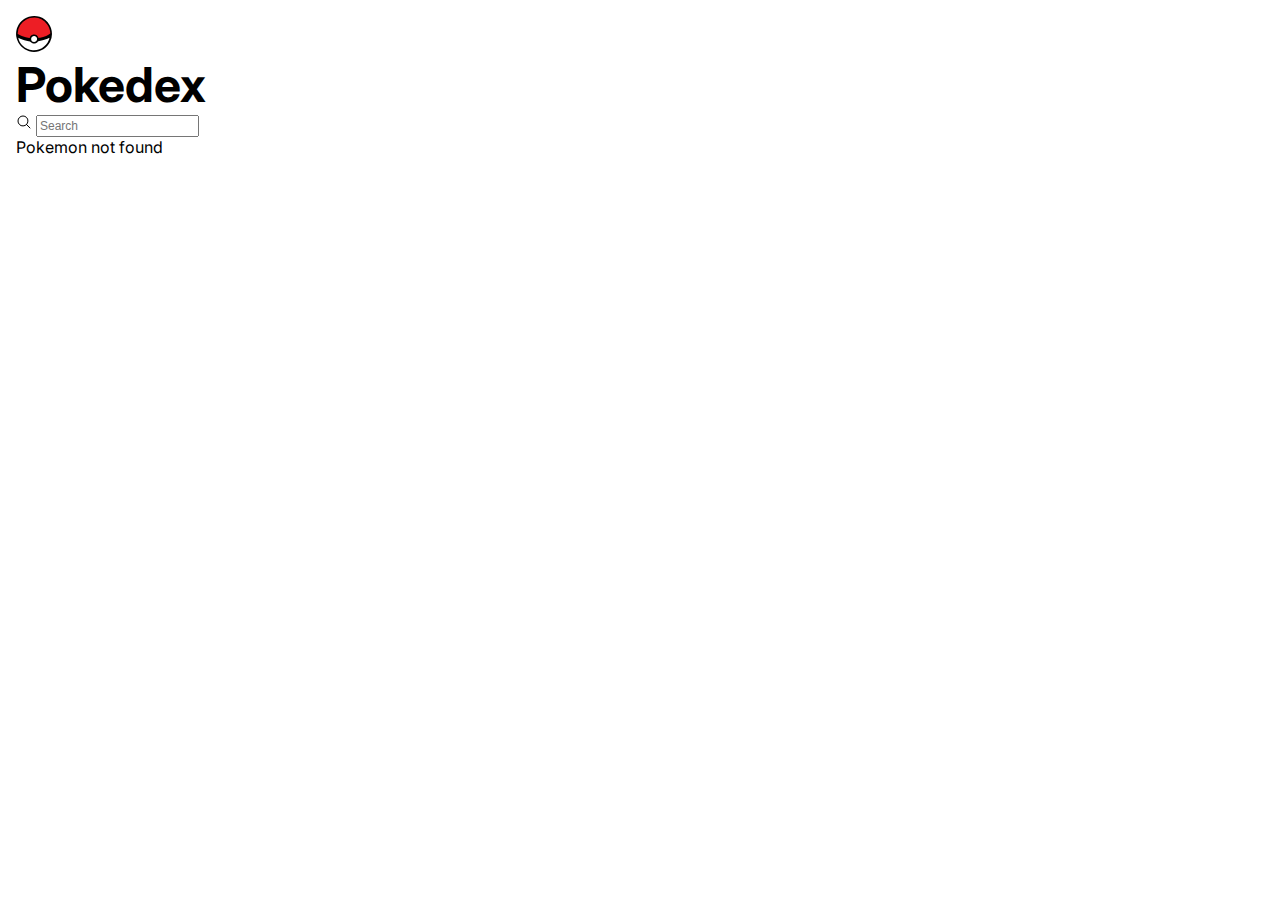
<file: v1/index.html>
<!DOCTYPE html>
<html lang="en">
  <head>
    <meta charset="UTF-8" />
    <meta name="viewport" content="width=device-width, initial-scale=1.0" />
    <title>Document</title>
    <link rel="stylesheet" href="style.css" />
    <script type="text/javascript" src="./helper.js"></script>
    <script src="./dex.js" defer></script>
  </head>
  <body>
    <main class="main">
      <header class="top-bar">
        <div class="container">
          <div class="logo-wrapper">
            <img src="./assets/pokeball.svg" alt="pokeball logo" />
            <h1>Pokedex</h1>
          </div>
          <div></div>
        </div>
      </header>
      <section class="function-wrapper">
        <div class="search-wrapper">
          <div class="search-container">
            <img
              src="./assets/search.svg"
              alt="search icon"
              class="search-icon"
            />
            <input
              type="text"
              class="search-input font-3"
              placeholder="search"
              id="search-input"
            />
          </div>
        </div>
        <!-- <div class="sort-wrapper">
          <div class="sort-container">
            <img src="./assets/sort.svg" alt="sort icon" class="sort-icon" />
          </div>
          <div class="filter-wrapper">
            <p class="font-2">Sort by:</p>
            <div class="filter-container">
              <div>
                <input type="radio" id="name" name="filters" value="name" />
                <label for="name" class="font-3">Name</label>
              </div>
              <div>
                <input type="radio" id="number" name="filters" value="number" />
                <label for="number" class="font-3">Number</label>
              </div>
            </div>
          </div>
        </div> -->
      </section>
      <section class="dex">
        <div class="container">
          <div class="dex-wrapper"></div>
        </div>
        <div id="not-found-message">Pokemon not found</div>
      </section>
    </main>
  </body>
</html>
</file>
<file: v1/style.css>
@import url("https://fonts.googleapis.com/css2?family=Inter:wght@100;200;400;700&display=swap");

:root {
  --font-primary-size: 14px;
  --font-2-size: 12px;
  --font-3-size: 12px;
  --font-caption-size: 12px;
  --font-weight-light: 100;
  --font-weight-regular: 400;
  --font-weight-bold: 700;
  --headline-font-size: 48px;
  --headline-line-height: 32px;
  --primary-line-height: 16px;
  --caption-line-height: 12px;
}

body {
  font-family: Inter;
  margin: 0;
}

h2,
h3,
h4,
.font-primary,
.font-2,
.font-3,
.caption-fonts,
.font-4 {
  line-height: var(--primary-line-height);
}

h1 {
  font-size: var(--headline-font-size);
  line-height: var(--headline-line-height);
  margin: 0.8rem 0rem;
}

.font-primary {
  font-size: var(--font-primary-size);
}

.font-2 {
  font-size: var(--font-2-size);
  color: #979a9f;
  font-weight: var(--font-weight-bold);
}

.font-3 {
  font-size: var(--font-3-size);
  text-transform: capitalize;
  color: #495058;
}

.font-4 {
  font-size: var(--font-3-size);
  color: #495058;
}

@media (min-width: 800px) {
  .font-2 {
    font-size: 18px;
  }
}

@media (min-width: 800px) {
  p.font-3 {
    font-size: 18px;
  }
}

@media (min-width: 800px) {
  div.font-4 {
    font-size: 18px;
    line-height: 2rem;
  }
}

@media (min-width: 800px) {
  p.caption-fonts {
    font-size: 18px;
  }
}

.caption-fonts {
  font-size: var(--font-caption-size);
  font-weight: var(--font-weight-bold);
  color: #979a9f;
}

.fade {
  color: #aab3c7;
}

.main {
  padding: 1rem;
}

/* Card */

.dex-wrapper {
  display: flex;
  flex-wrap: wrap;
  justify-content: center;
}

.card {
  height: auto;
  width: 300px;
  margin: auto;
  border-radius: 36px;
  padding: 20px;
  margin: 10px;
}

.card-header {
  display: flex;
  flex-direction: row;
  justify-content: space-between;
}

.card-font-primary {
  display: flex;
  text-transform: capitalize;
  font-size: x-large;
  line-height: 5px;
  color: #f0f2f6;
  font-weight: 700;
  letter-spacing: 1px;
}

.card-type {
  align-self: center;
}

.type-list {
  list-style: none;
  padding-inline-start: 0px;
}

.type-list li {
  padding: 0.5rem 0.8rem;
  border-radius: 20px;
  margin: 0 0.5rem 0.5rem 0;
  font-size: 0.8rem;
  font-weight: 500;
  letter-spacing: 0.5px;
  color: #f3f3f3;
  text-align: center;
  text-transform: capitalize;
  font-weight: 400;
  line-height: normal;
}

.card-body {
  display: grid;
  grid-template-columns: 1fr 1fr;
  gap: 1em;
  margin: auto;
}

.card-img {
  margin: auto;
}

.featured-img {
  height: 100px;
}

/* Detail Page */
.detail-wrapper {
  padding-bottom: 2px;
}

.header {
  padding: 1rem;
}

.detail-img-wrapper {
  width: 200px;
  height: 200px;
  margin-left: auto;
  margin-right: auto;
  position: relative;
  /* z-index: 3; */
  margin-bottom: 10px;
}

.detail-img-wrapper img {
  width: 100%;
  height: 100%;
}

.detailed-img {
  position: relative;
  height: auto;
  display: flex;
  align-items: center;
}

.detailed-img a.arrow.right-arrow,
.detailed-img a.arrow.left-arrow {
  padding: 1rem;
  /* z-index: 3; */
}

.detail-item {
  display: flex;
  gap: 3%;
}

.caption-fonts {
  width: 50px;
}

/* @media screen and (min-width: 768px) {
  .detail-bg {
    right: 20%;
    transform: translateX(-50%);
  }
} */

/* .detail-bg {
  position: absolute;
  right: 5%;
  bottom: -5%;
  z-index: 0;
} */

@media (max-width: 800px) {
  .header-card {
    display: flex;
    flex-direction: row;
    justify-content: space-between;
    margin-bottom: -1rem;
  }
}

@media (max-width: 800px) {
  .header-title {
    padding: 10px;
    flex: 1;
  }
}

@media (max-width: 800px) {
  .name {
    margin-bottom: 1.6rem;
  }
}

@media (max-width: 800px) {
  .header-pokemon-id {
    align-self: flex-start;
    margin-top: 0.5rem;
    padding: 10px;
  }
}
@media (min-width: 800px) {
  .header-card {
    display: flex;
    flex-direction: column-reverse;
    padding: 1rem;
  }
}
@media (min-width: 800px) {
  .name {
    margin-bottom: 2rem;
  }
}

.name,
.header-title {
  text-transform: capitalize;
  letter-spacing: 0.05rem;
}

.header-type-list {
  list-style: none;
  padding-inline-start: 0px;
  display: flex;
}

.header-type-list li {
  padding: 0.5rem 2rem;
  border-radius: 20px;
  margin: 0 0.5rem 0.5rem 0;
  font-size: 1rem;
  font-weight: 500;
  letter-spacing: 0.5px;
  color: #f3f3f3;
  text-align: center;
  text-transform: capitalize;
  font-weight: 400;
  line-height: normal;
}

.entry-list {
  list-style: none;
  padding-inline-start: 0px;
  display: flex;
  flex-wrap: wrap;
}

.entry-list li {
  border-radius: 20px;
  font-size: 1rem;
  font-weight: 500;
  letter-spacing: 0.5px;
  font-weight: 400;
  line-height: normal;
}

/*Tab*/
.tab-container {
  width: 100%;
}

.tab > section {
  display: none;
  padding: 20px;
  overflow: hidden;
}

.tab input {
  display: none;
}

label {
  display: inline-block;
  margin: 0 0 -1px;
  padding: 15px 25px;
  font-weight: bold;
  text-align: center;
}

label:before {
  font-weight: normal;
  margin-right: 10px;
}

label:hover {
  color: #888;
  cursor: pointer;
  border-bottom: 2px solid #0b0303;
}

input:checked + label {
  color: #2e3439;
  border-bottom: 1px solid #c6c6c6;
}

#tab-about:checked ~ #about-content,
#tab-data:checked ~ #data-content,
#tab-stats:checked ~ #stats-content,
#tab-evolve:checked ~ #evolve-content {
  display: block;
  transition: all 0.3s linear 0.1s;
}

/* Tab Contents */

.gender {
  display: flex;
  align-items: center;
}

@media (max-width: 800px) {
  /* Adjust the size for larger screens */
  .gender-img {
    width: 12px;
    height: 12px;
    margin-right: 12px;
  }
}

@media (min-width: 800px) {
  .gender-img {
    width: 20px;
    height: 20px;
    margin-right: 20px;
  }
}

.entry-container {
  display: grid;
  grid-template-columns: 1fr 11fr; /* Two columns */
  gap: 10px;
}

.entry-item {
  /* padding: 20px; */
  text-align: left;
  /* align-self: center; */
}
</file>
